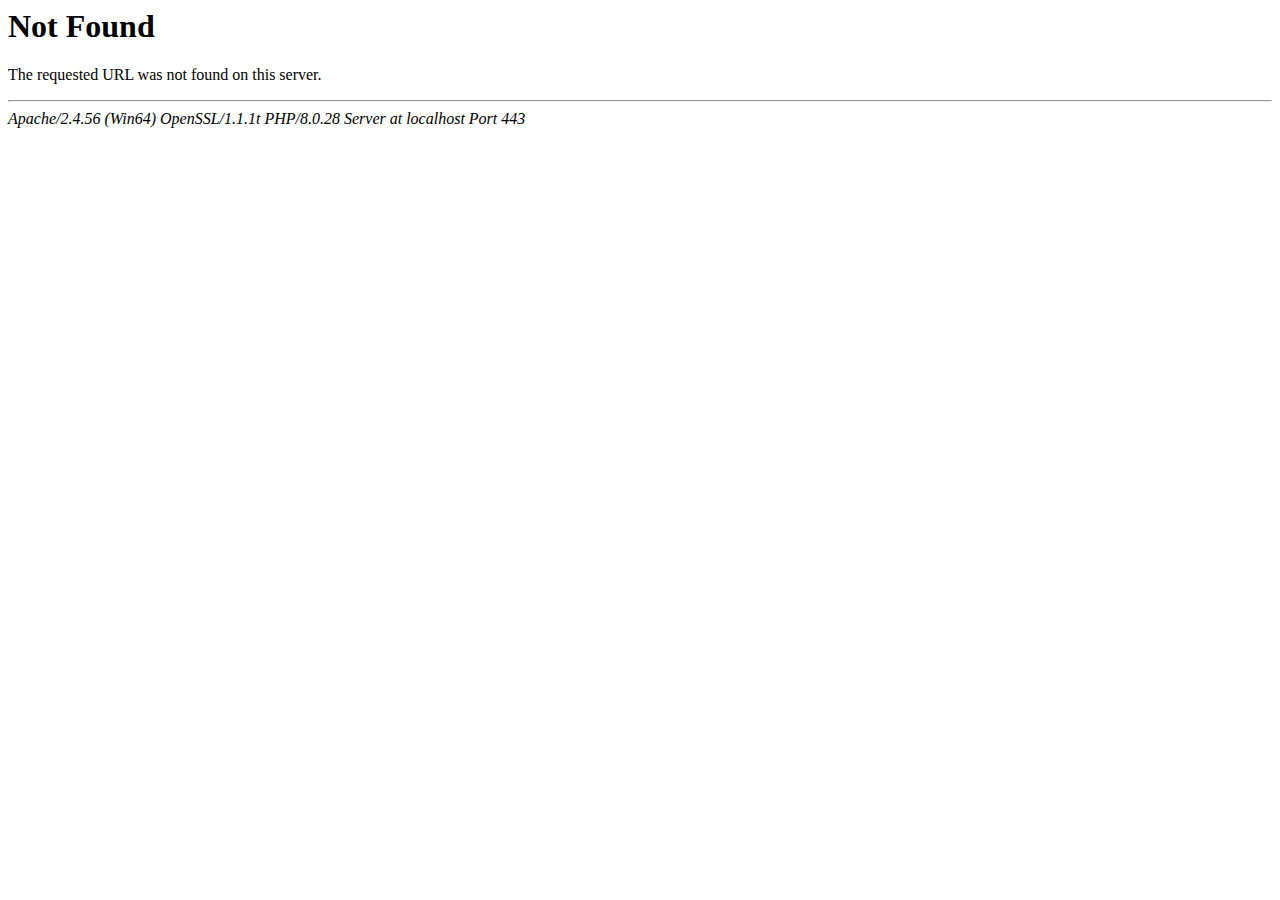
<file: 404/index.html>
<!DOCTYPE HTML PUBLIC "-//IETF//DTD HTML 2.0//EN">
<html>
<head>
<title>404 Not Found</title>
</head>
<body>
<h1>Not Found</h1>
<p>The requested URL was not found on this server.</p>
<hr>
<address>Apache/2.4.56 (Win64) OpenSSL/1.1.1t PHP/8.0.28 Server at localhost Port 443</address>
</body>
</html>
</file>
